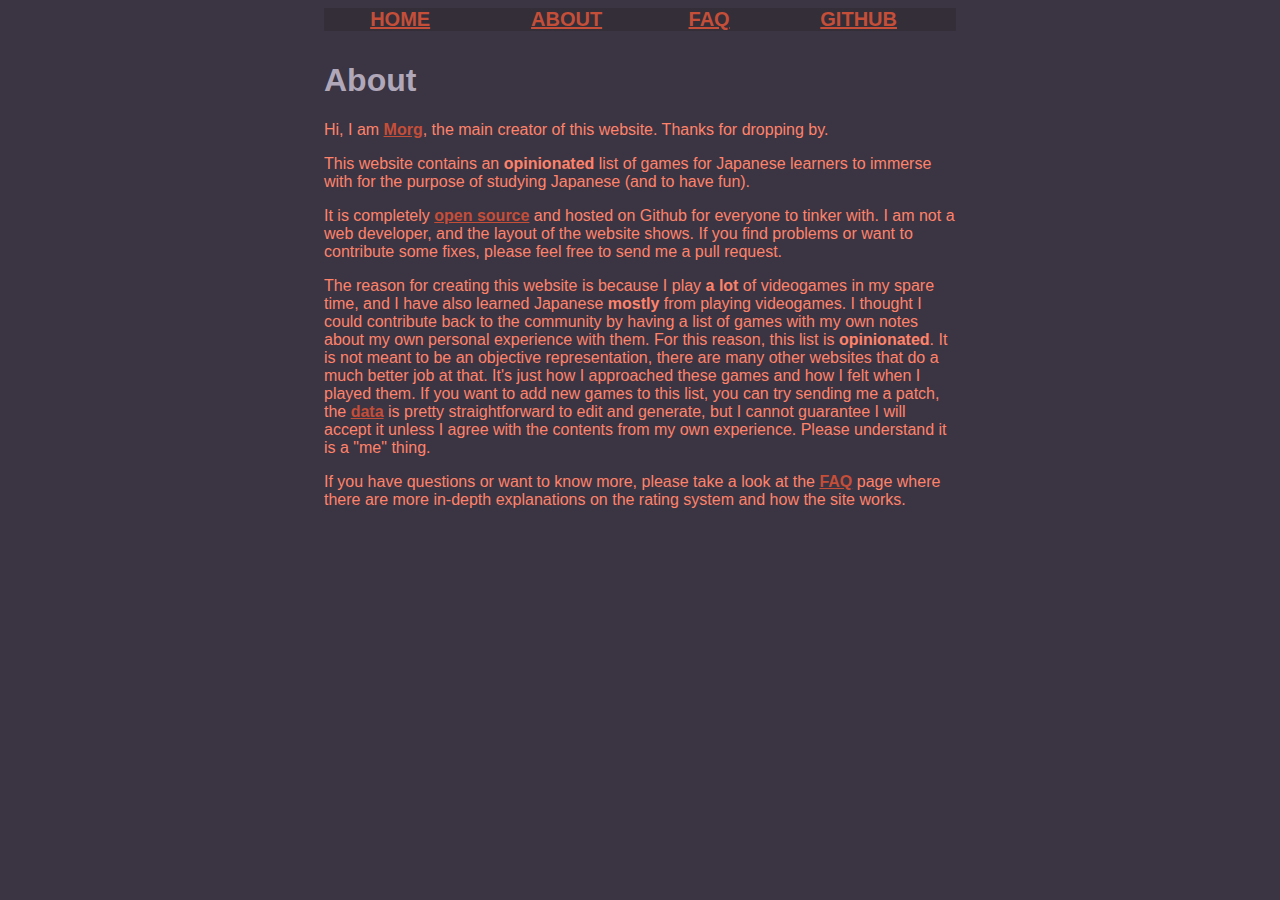
<file: about.html>
<html>
  <head>
    <title>Morg's Game Database</title>
    <meta charset='utf-8' />
    <link href="style/base.css" rel="stylesheet">
  </head>
  <body>
    <div class="header">
      <div>
        <a href="index.html">HOME</a>
      </div>
      <div>
        <a href="about.html">ABOUT</a>
      </div>
      <div>
        <a href="FAQ.html">FAQ</a>
      </div>
      <div>
        <a href="https://github.com/Morgawr/jpgamedb">GITHUB</a>
      </div>
    </div>
    <div class="main">
      <h1>About</h1>
      <div>
        <p>
          Hi, I am <a href="https://morg.systems/">Morg</a>, the main creator of
          this website. Thanks for dropping by.
        </p>
        <p>
          This website contains an <b>opinionated</b> list of games for Japanese
          learners to immerse with for the purpose of studying Japanese (and to
          have fun).
        </p>
        <p>
          It is completely <a href="https://github.com/Morgawr/jpgamedb">open source</a>
          and hosted on Github for everyone to tinker with. I am not a web
          developer, and the layout of the website shows. If you find problems
          or want to contribute some fixes, please feel free to send me a pull
          request.
        </p>
        <p>
          The reason for creating this website is because I play <b>a lot</b> of
          videogames in my spare time, and I have also learned Japanese <b>mostly</b>
          from playing videogames. I thought I could contribute back to the
          community by having a list of games with my own notes about my own
          personal experience with them. For this reason, this list is <b>opinionated</b>.
          It is not meant to be an objective representation, there are many other
          websites that do a much better job at that. It's just how I approached
          these games and how I felt when I played them. If you want to add new
          games to this list, you can try sending me a patch, the <a href="https://github.com/Morgawr/jpgamedb/tree/main/data">data</a>
          is pretty straightforward to edit and generate, but I cannot guarantee
          I will accept it unless I agree with the contents from my own experience.
          Please understand it is a "me" thing.
        </p>
        <p>
          If you have questions or want to know more, please take a look at the
          <b><a href="FAQ.html">FAQ</a></b> page where there are more in-depth
          explanations on the rating system and how the site works.
        </b>
      </div>
    </div>
  </body>
</html>
</file>
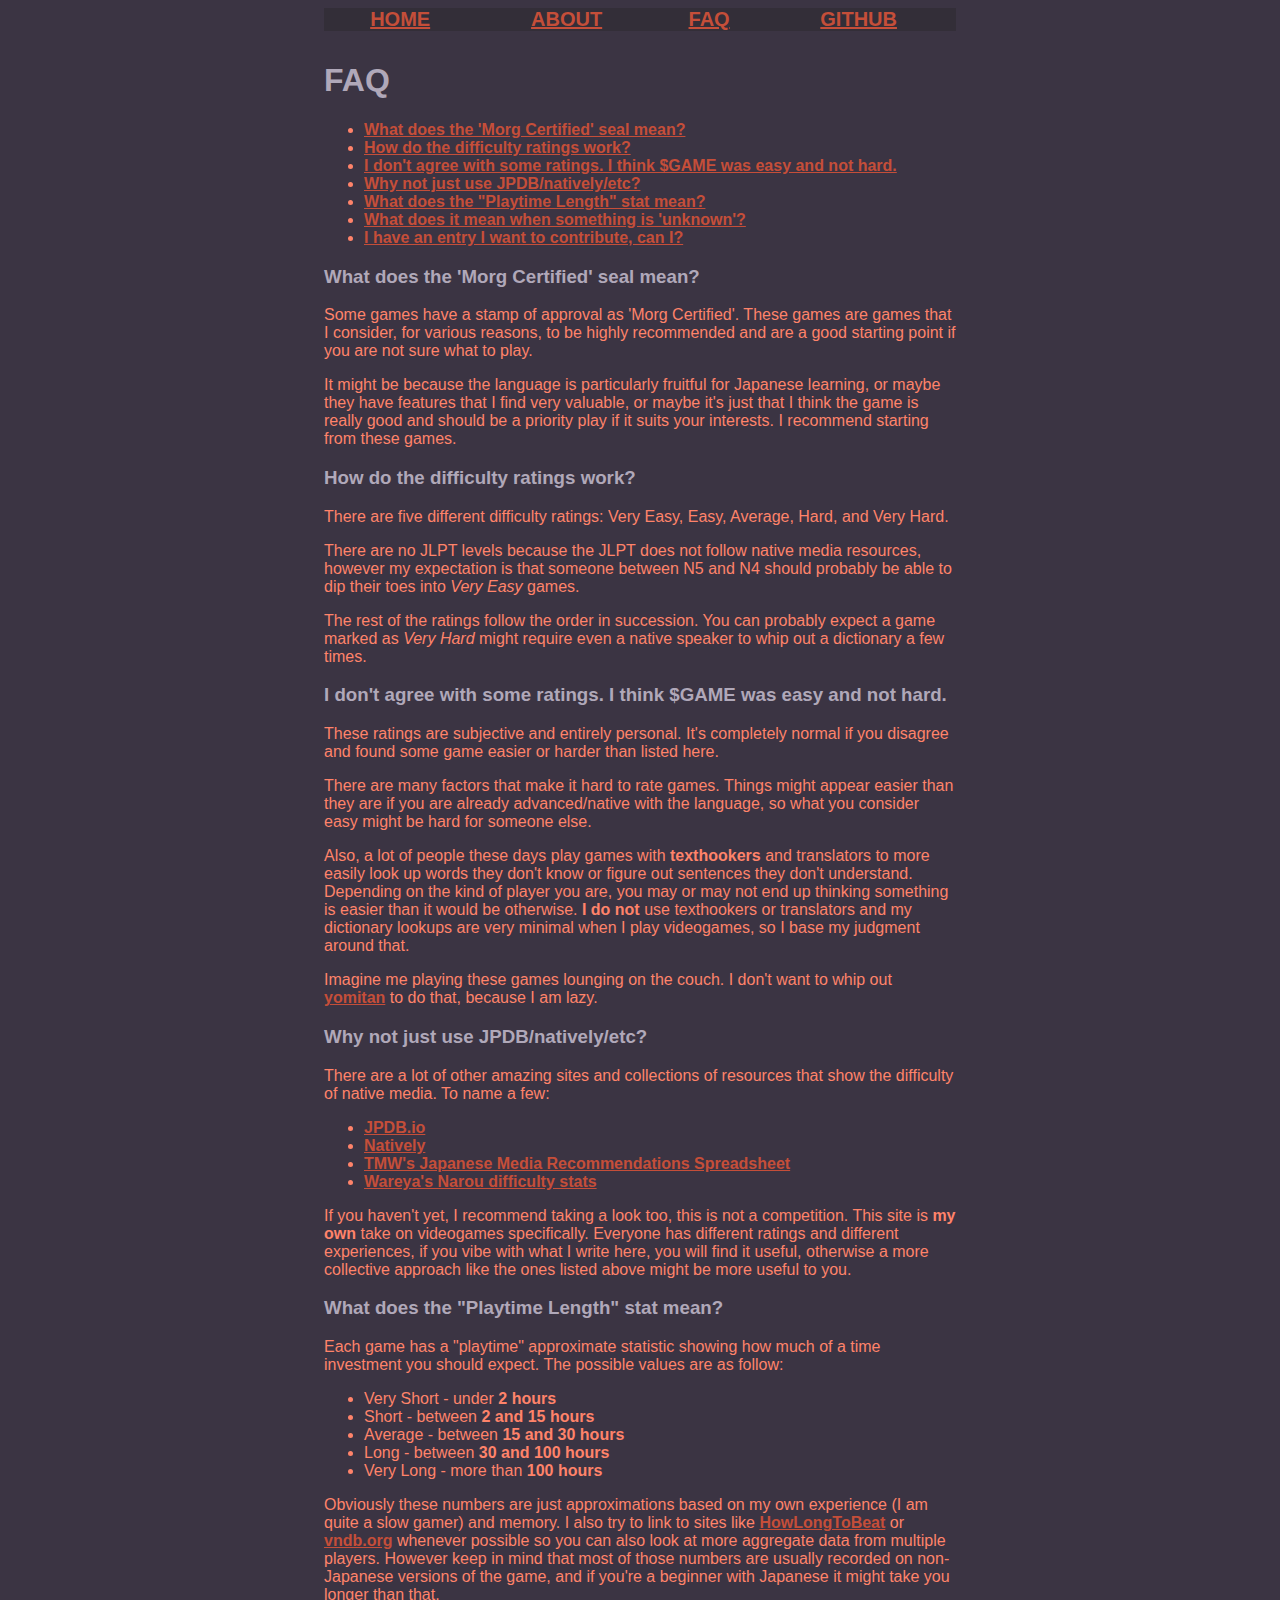
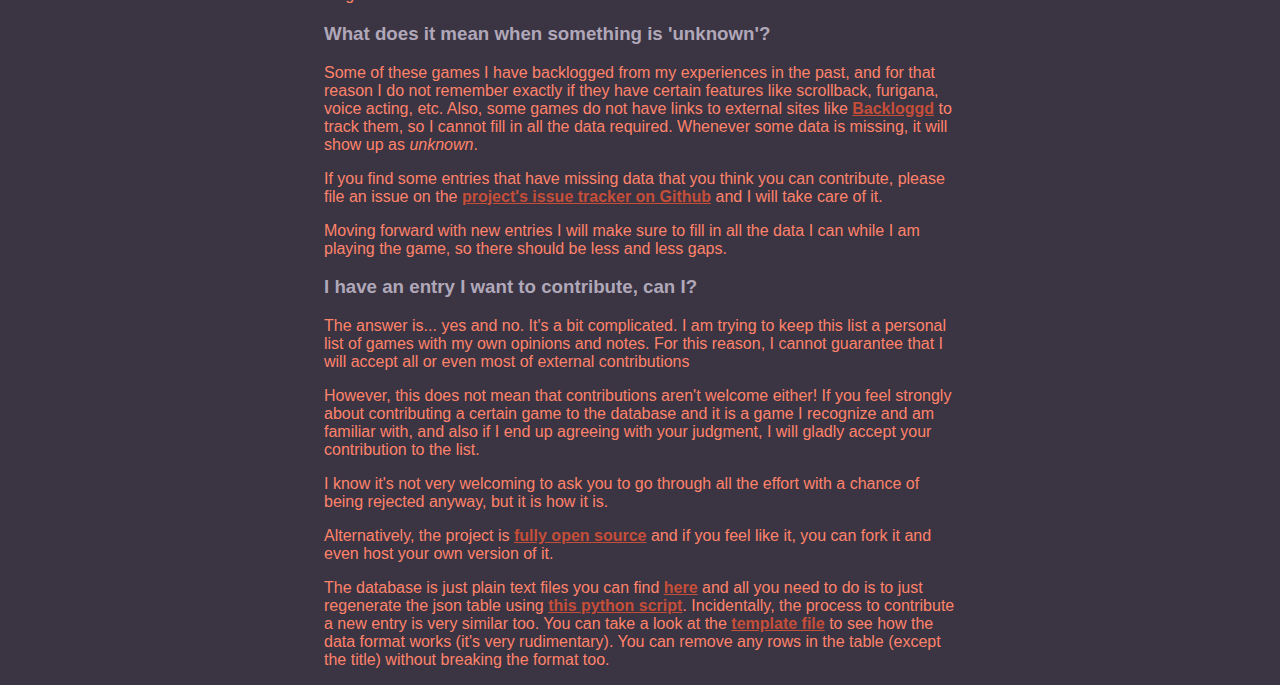
<file: FAQ.html>
<html>
  <head>
    <title>Morg's Game Database</title>
    <meta charset='utf-8' />
    <link href="style/base.css" rel="stylesheet">
  </head>
  <body>
    <div class="header">
      <div>
        <a href="index.html">HOME</a>
      </div>
      <div>
        <a href="about.html">ABOUT</a>
      </div>
      <div>
        <a href="FAQ.html">FAQ</a>
      </div>
      <div>
        <a href="https://github.com/Morgawr/jpgamedb">GITHUB</a>
      </div>
    </div>
    <div class="main">
      <h1>FAQ</h1>
      <div>
        <ul>
          <li>
            <a href="#certified">What does the 'Morg Certified' seal mean?</a>
          </li>
          <li>
            <a href="#difficulty">How do the difficulty ratings work?</a>
          </li>
          <li>
            <a href="#rating">I don't agree with some ratings. I think $GAME was easy and not hard.</a>
          </li>
          <li>
            <a href="#othersites">Why not just use JPDB/natively/etc?</a>
          </li>
          <li>
            <a href="#playtime">What does the "Playtime Length" stat mean?</a>
          </li>
          <li>
            <a href="#unknown">What does it mean when something is 'unknown'?</a>
          </li>
          <li>
            <a href="#contribute">I have an entry I want to contribute, can I?</a>
          </li>
        </ul>
      </div>
      <div>
        <h3>What does the 'Morg Certified' seal mean?</h3>
        <p>
        <a id="certified"></a> Some games have a stamp of approval as 'Morg Certified'.
        These games are games that I consider, for various reasons, to be highly recommended and are
        a good starting point if you are not sure what to play.
        </p>
        <p>
          It might be because the language is particularly fruitful for Japanese learning, or maybe
          they have features that I find very valuable, or maybe it's just that I think the game is
          really good and should be a priority play if it suits your interests. I recommend starting
          from these games.
        </p>
      </div>
      <div>
        <h3>How do the difficulty ratings work?</h3>
        <p>
        <a id="difficulty"></a>There are five different difficulty ratings:
            Very Easy, Easy, Average, Hard, and Very Hard.
        </p>
        <p>
          There are no JLPT levels because the JLPT does not follow native media
          resources, however my expectation is that someone between N5 and N4
          should probably be able to dip their toes into <i>Very Easy</i> games.
        </p>
        <p>
          The rest of the ratings follow the order in succession. You can probably
          expect a game marked as <i>Very Hard</i> might require even a native
          speaker to whip out a dictionary a few times.
        </p>
      </div>
      <div>
        <h3>I don't agree with some ratings. I think $GAME was easy and not hard.</h3>
        <p>
          <a id="rating"></a> These ratings are subjective and entirely personal.
          It's completely normal if you disagree and found some game easier or
          harder than listed here.
        </p>
        <p>
          There are many factors that make it hard to rate games. Things might
          appear easier than they are if you are already advanced/native with
          the language, so what you consider easy might be hard for someone else.
        </p>
        <p>
          Also, a lot of people these days play games with <b>texthookers</b> and
          translators to more easily look up words they don't know or figure out
          sentences they don't understand. Depending on the kind of player you
          are, you may or may not end up thinking something is easier than it
          would be otherwise. <b>I do not</b> use texthookers or translators and
          my dictionary lookups are very minimal when I play videogames, so I
          base my judgment around that.
        </p>
        <p>
          Imagine me playing these games lounging on the couch. I don't want to
          whip out <a href="https://github.com/themoeway/yomitan">yomitan</a> to
          do that, because I am lazy.
        </p>
      </div>
      <div>
        <h3>Why not just use JPDB/natively/etc?</h3>
        <p><a id="othersites"></a> There are a lot of other amazing sites and
        collections of resources that show the difficulty of native media. To
        name a few:
        </p>
        <ul>
          <li>
            <a href="https://jpdb.io/prebuilt_decks">JPDB.io</a>
          </li>
          <li>
            <a href="https://learnnatively.com/">Natively</a>
          </li>
          <li>
            <a href="https://docs.google.com/spreadsheets/d/1w42HEKEu2AzZg9K7PI0ma9ICmr2qYEKQ9IF4XxFSnQU/edit#gid=1999205540">TMW's Japanese Media Recommendations Spreadsheet</a>
          </li>
          <li>
            <a href="http://wiki.wareya.moe/Narou">Wareya's Narou difficulty stats</a>
          </li>
        </ul>
        <p>
          If you haven't yet, I recommend taking a look too, this is not a
          competition. This site is <b>my own</b> take on videogames
          specifically. Everyone has different ratings and different experiences,
          if you vibe with what I write here, you will find it useful, otherwise
          a more collective approach like the ones listed above might be more
          useful to you.
        </p>
      </div>
      <div>
        <h3>What does the "Playtime Length" stat mean?</h3>
        <p><a id="playtime"></a> Each game has a "playtime" approximate
          statistic showing how much of a time investment you should expect. The
          possible values are as follow:
          <ul>
            <li>
              Very Short - under <b>2 hours</b>
            </li>
            <li>
              Short - between <b>2 and 15 hours</b>
            </li>
            <li>
              Average - between <b>15 and 30 hours</b>
            </li>
            <li>
              Long - between <b>30 and 100 hours</b>
            </li>
            <li>
              Very Long - more than <b>100 hours</b>
            </li>
          </ul>
        </p>
        <p>
          Obviously these numbers are just approximations based on my own
          experience (I am quite a slow gamer) and memory. I also try to link to
          sites like <a href="https://howlongtobeat.com/">HowLongToBeat</a> or
          <a href="https://vndb.org/">vndb.org</a> whenever possible so you can
          also look at more aggregate data from multiple players. However keep
          in mind that most of those numbers are usually recorded on non-Japanese
          versions of the game, and if you're a beginner with Japanese it might
          take you longer than that.
        </p>
      </div>
      <div>
        <h3>What does it mean when something is 'unknown'?</h3>
        <p><a id="unknown"></a> Some of these games I have backlogged from my
          experiences in the past, and for that reason I do not remember exactly
          if they have certain features like scrollback, furigana, voice acting,
          etc. Also, some games do not have links to external sites like
          <a href="https://www.backloggd.com/">Backloggd</a> to track them, so I
          cannot fill in all the data required. Whenever some data is missing,
          it will show up as <i>unknown</i>.
        </p>
        <p>
          If you find some entries that have missing data that you think you can
          contribute, please file an issue on the <a href="https://github.com/Morgawr/jpgamedb/issues">
          project's issue tracker on Github</a> and I will take care of it.
        </p>
        <p>
          Moving forward with new entries I will make sure to fill in all the
          data I can while I am playing the game, so there should be less and
          less gaps.
        </p>
      </div>
      <div>
        <h3>I have an entry I want to contribute, can I?</h3>
        <p><a id="contribute"></a> The answer is... yes and no. It's a bit
          complicated. I am trying to keep this list a personal list of games
          with my own opinions and notes. For this reason, I cannot guarantee
          that I will accept all or even most of external contributions
        </p>
        <p>
          However, this does not mean that contributions aren't welcome either!
          If you feel strongly about contributing a certain game to the database
          and it is a game I recognize and am familiar with, and also if I end
          up agreeing with your judgment, I will gladly accept your contribution
          to the list.
        </p>
        <p>
          I know it's not very welcoming to ask you to go through all the effort
          with a chance of being rejected anyway, but it is how it is.
        </p>
        <p>
          Alternatively, the project is <a href="https://github.com/Morgawr/jpgamedb">
            fully open source</a> and if you feel like it, you can fork it and
          even host your own version of it.
        </p>
        <p>
        The database is just plain text files you can find <a href="https://github.com/Morgawr/jpgamedb/tree/main/data">
          here</a> and all you need to do is to just regenerate the json table
        using <a href="https://github.com/Morgawr/jpgamedb/blob/main/script/build_db.py">
          this python script</a>. Incidentally, the process to contribute a new
        entry is very similar too. You can take a look at the <a href="https://github.com/Morgawr/jpgamedb/blob/main/data/template.txt">
          template file</a> to see how the data format works (it's very rudimentary).
        You can remove any rows in the table (except the title) without breaking
        the format too.
        </p>
    </div>
  </body>
</html>
</file>
<file: style/base.css>
body {
  background: #3B3443;
  color: #FF836A;
  font-family: 'Noto Sans JP', sans-serif;
}

.header {
  width: 50%;
  margin: auto;
  text-align: center;
  font-size: 20px;
  background: #332e38;
  display: table;
}

.header > div {
  display: table-cell;
}

.main {
  width: 50%;
  margin: auto;
  padding-top: 10px;
}


h1, h2, h3 {
  color: #B0A8B9;
}

a {
  color: #C54E39;
  font-weight: bold;
}

.very_easy {
  color: #99ff66;
}

.easy {
  color: #0fbd66;
}

.average {
  color: #cccc00;
}

.hard {
  color: #e64d00;
}

.very_hard {
  color: #ff33cc;
}
</file>
